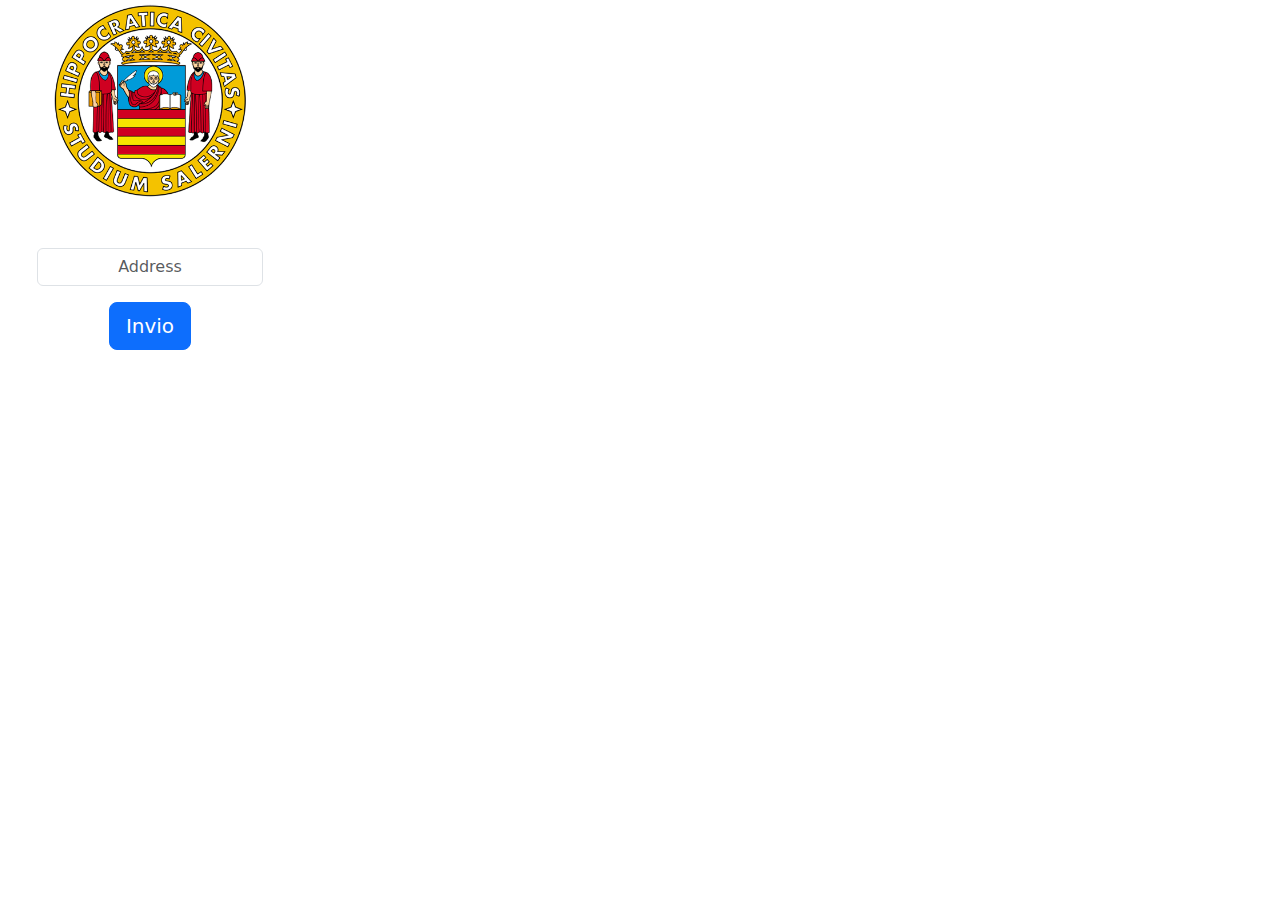
<file: Holder/popup/addAddress.html>
<!DOCTYPE html>
<html>
<head>
<meta charset="utf-8">
<title>Address</title>

<meta name="viewport" content="width=device-width, initial-scale=1">
<link href="https://cdn.jsdelivr.net/npm/bootstrap@5.2.2/dist/css/bootstrap.min.css" rel="stylesheet">
<link rel="stylesheet" href="style.css">
</head>
<body>


      <div class="d-flex justify-content-center  mb-5">
	<img id="logo" src="../icons/logo.png" >
      </div>
      <div class="d-flex justify-content-center">
        <form  id="form">
          
	<div class="d-flex justify-content-center">


    <div class="form-outline mb-3">
      <input type="text" class="form-control" placeholder="Address">
    </div>
    
     	</div>
        </form>
      </div>
      <div class="d-flex justify-content-center">
        <button id="formSubmit" type="button" class="btn  btn-lg btn-primary">Invio</button>
      </div>

<script src="addAddress.js"></script>
</body>
</html>
</file>
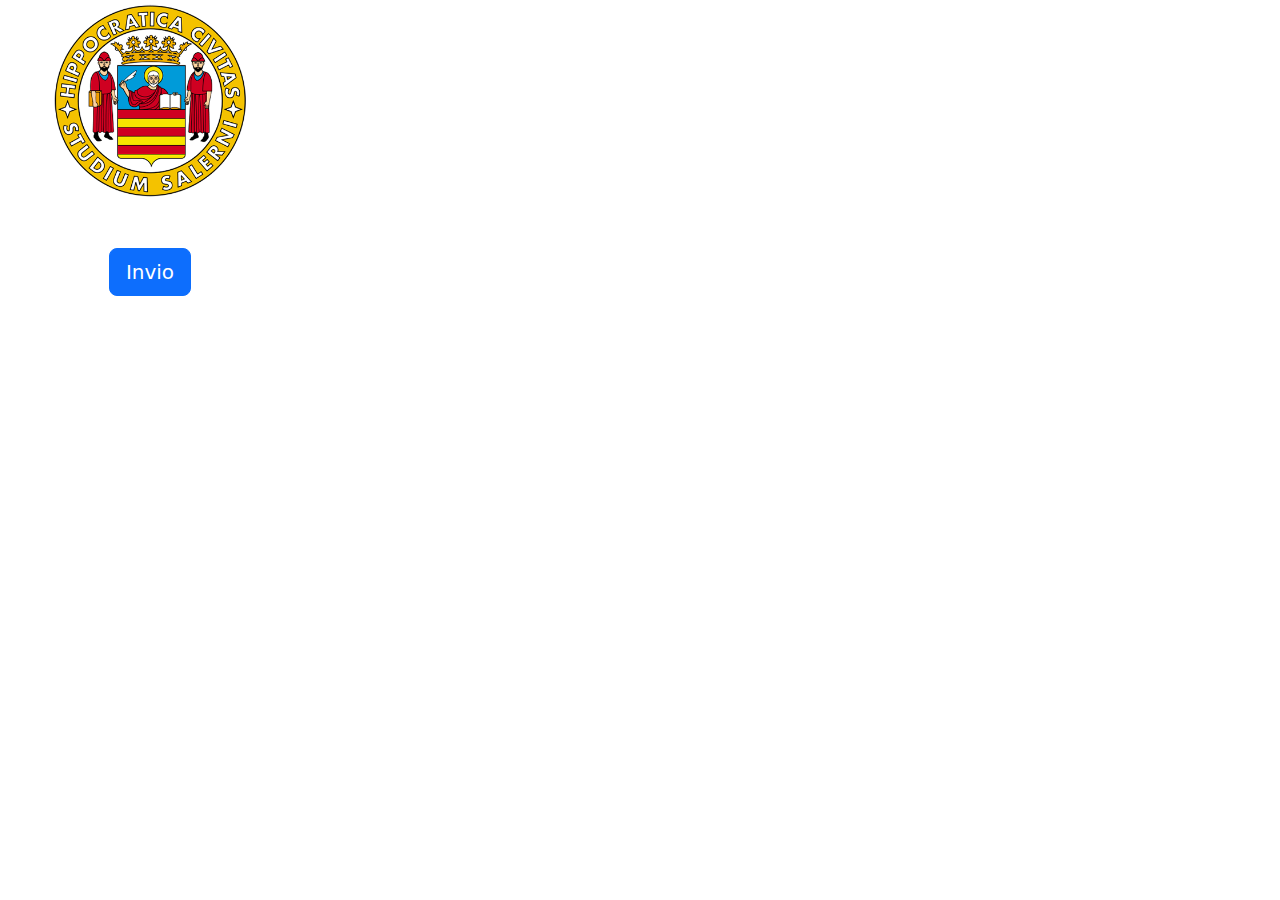
<file: Holder/popup/issueCredential.html>
<!DOCTYPE html>
<html>
<head>
<meta charset="utf-8">
<title>credential</title>

<meta name="viewport" content="width=device-width, initial-scale=1">
<link href="https://cdn.jsdelivr.net/npm/bootstrap@5.2.2/dist/css/bootstrap.min.css" rel="stylesheet">
<link rel="stylesheet" href="style.css">
</head>
<body>


      <div class="d-flex justify-content-center mb-5">
	<img id="logo" src="../icons/logo.png" >
      </div>
      <div id="loader"></div>
      <div class="d-flex justify-content-center">
      	
        <form id="form">
        <div id="formDiv">
        </div>
	<div class="d-flex justify-content-center">
		<button id="formSubmit" type="button" class="btn btn-lg btn-primary mb-3">Invio</button>
     	</div>
         

        </form>
        
      </div>


<script src="issueCredential.js"></script>
</body>
</html>
</file>
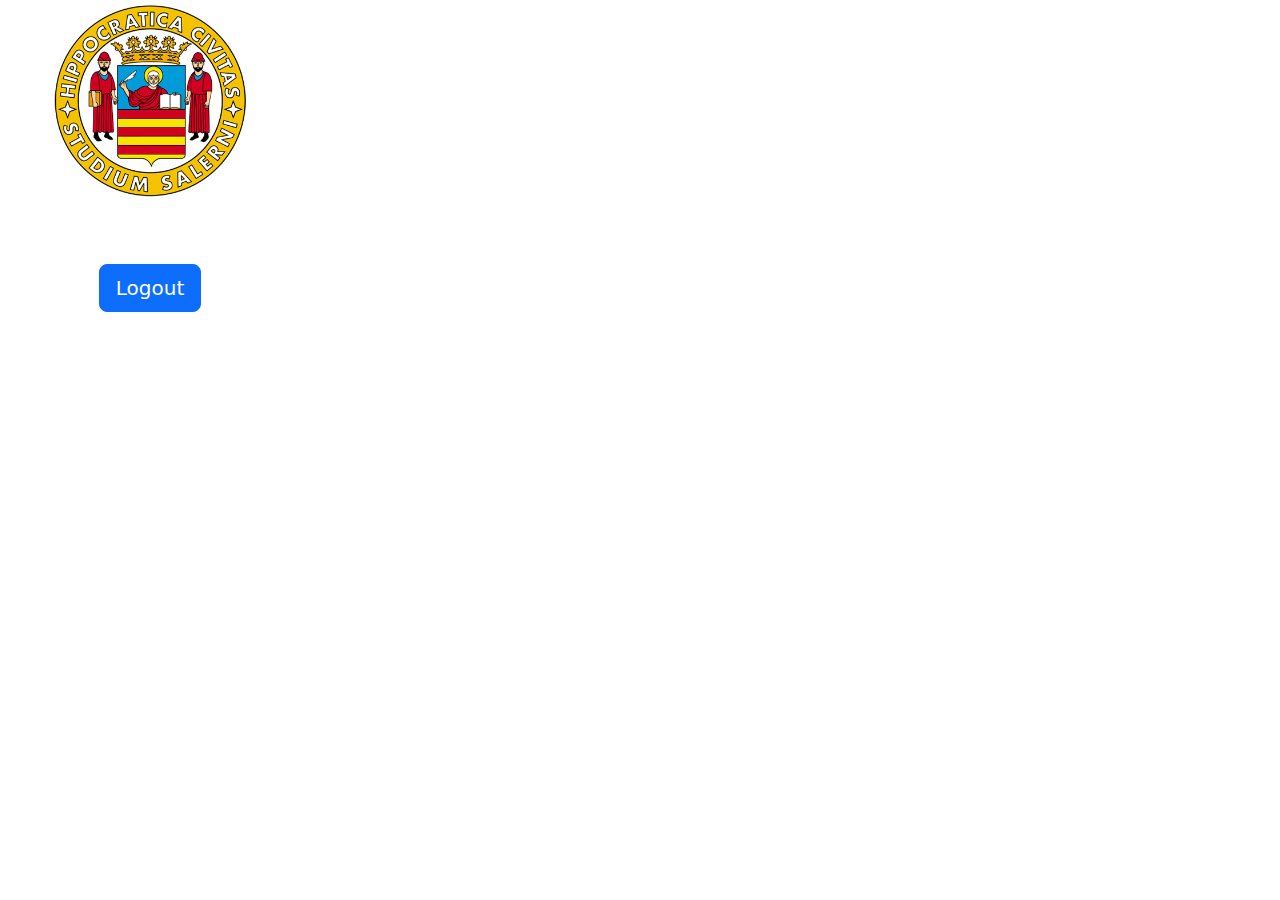
<file: Holder/popup/showCredential.html>
<!DOCTYPE html>
<html>
<head>
 <meta charset="UTF-8"> 
<title>Connetti</title>


<link href="https://cdn.jsdelivr.net/npm/bootstrap@5.2.2/dist/css/bootstrap.min.css" rel="stylesheet">
<link rel="stylesheet" href="style.css">
</head>
<body>


      <div class="d-flex justify-content-center mb-5">
	<img id="logo" src="../icons/logo.png" >
      </div>
     
        <table class="table align-middle  bg-white">

  <tbody id="table">
    
  </tbody>
</table>
<div class="d-flex justify-content-center">      
  <button id="submit" type="button" class="btn  btn-lg btn-primary">Logout</button>
</div>
<script src="showCredential.js"></script>
</body>
</html>
</file>
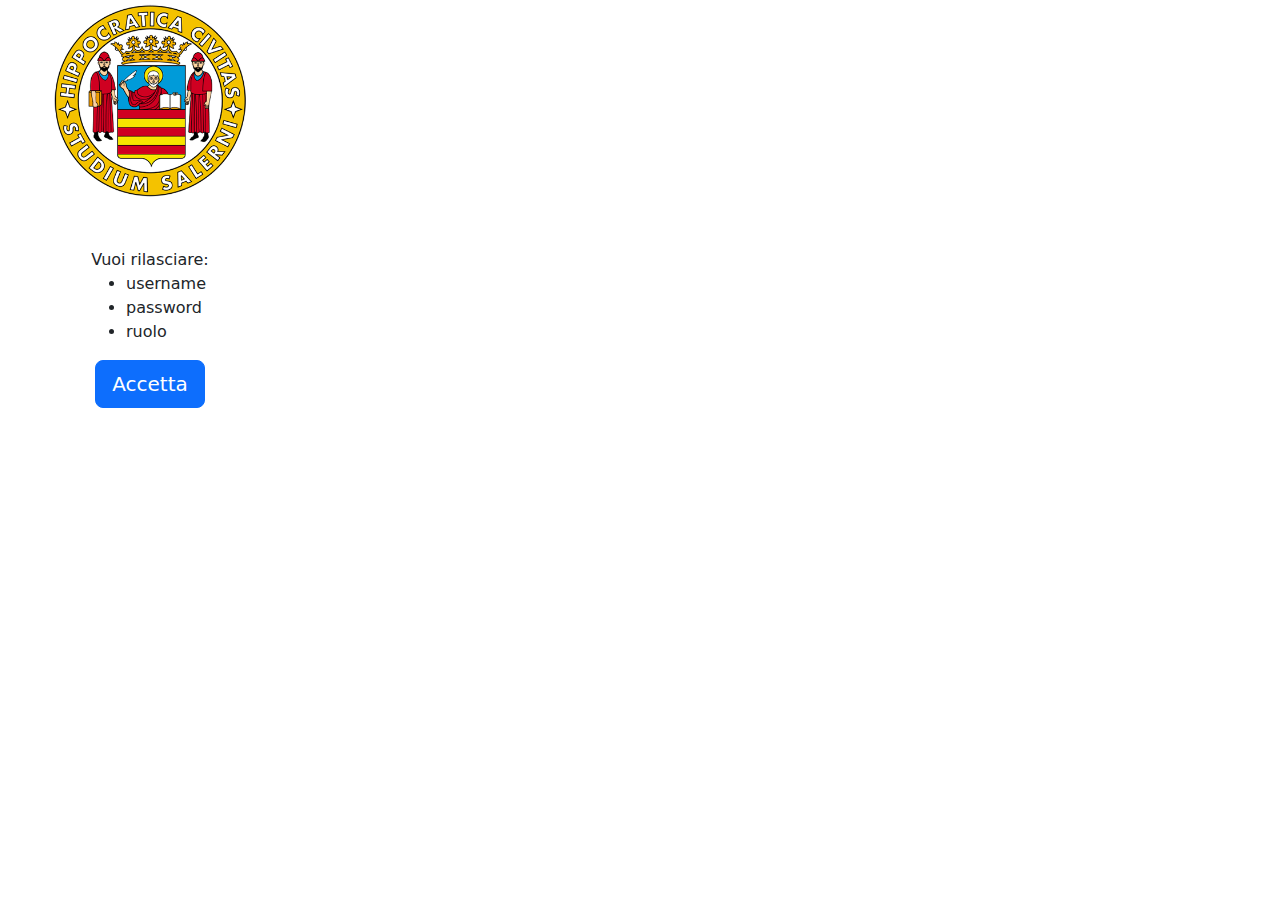
<file: Holder/popup/ssi.html>
<!DOCTYPE html>
<html>
<head>
<meta charset="utf-8">
<title>Invitation</title>

<meta name="viewport" content="width=device-width, initial-scale=1">
<link href="https://cdn.jsdelivr.net/npm/bootstrap@5.2.2/dist/css/bootstrap.min.css" rel="stylesheet">
<link rel="stylesheet" href="style.css">
</head>
<body>


      <div class="d-flex justify-content-center  mb-5">
	<img id="logo" src="../icons/logo.png" >
      </div>
      <div class="d-flex justify-content-center">
      Vuoi rilasciare:
    </div>
      <div class="d-flex justify-content-center">

      <ul>
        <li> username
        <li> password
        <li> ruolo
      </ul>
      </div>
            
      <div class="d-flex justify-content-center">
      
        
      
        <form>
          
  	   <div class="d-flex justify-content-center">
  		<button id="submit" type="button" class="btn  btn-lg btn-primary">Accetta</button>
       	</div>
        </form>
      </div>


<script src="ssi.js"></script>
</body>
</html>
</file>
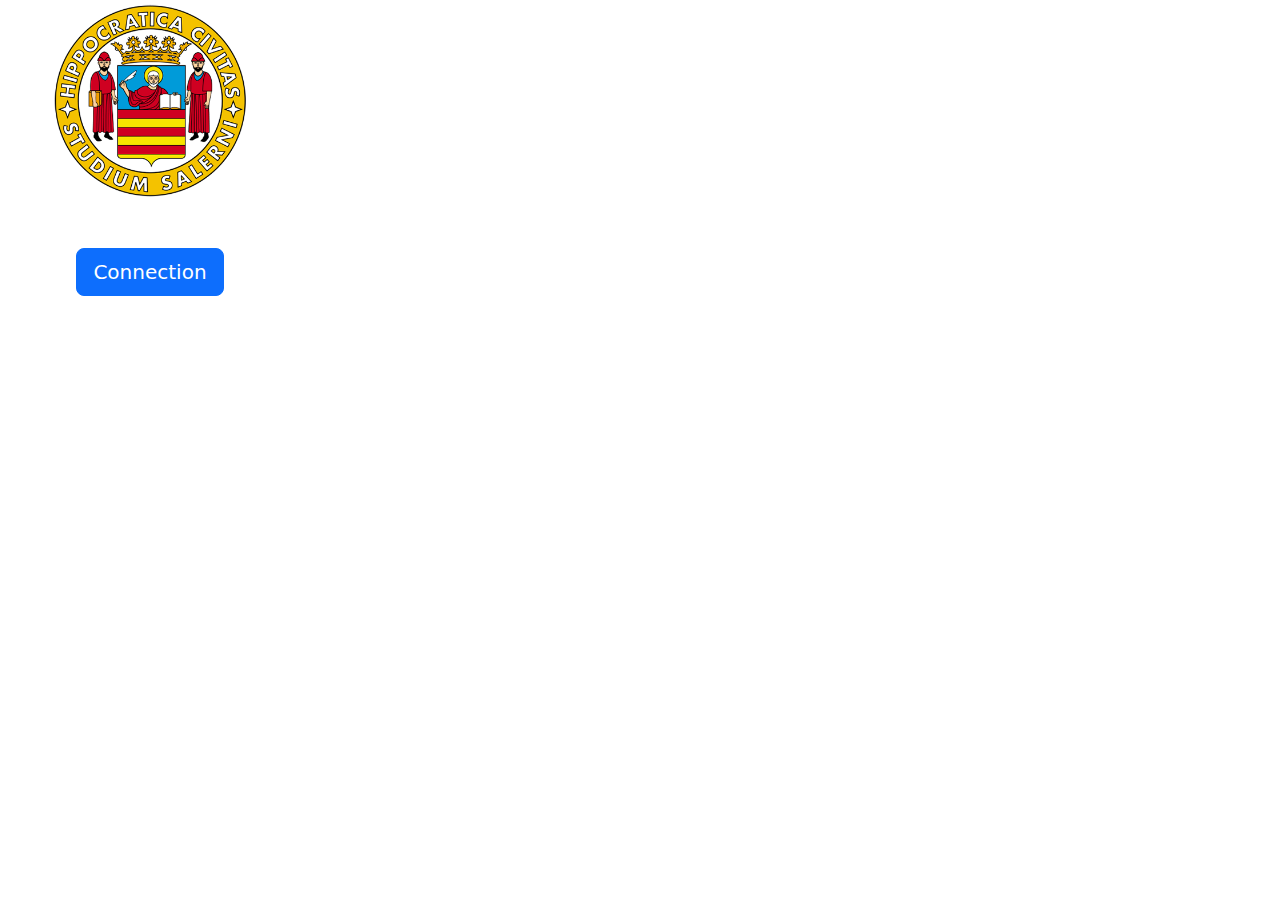
<file: Issuer/popup/connetti.html>
<!DOCTYPE html>
<html>
<head>
 <meta charset="UTF-8"> 
<title>Connetti</title>

<link rel="stylesheet" href="style.css">
<link href="https://cdn.jsdelivr.net/npm/bootstrap@5.2.2/dist/css/bootstrap.min.css" rel="stylesheet">

</head>
<body>


      <div class="d-flex justify-content-center mb-5">
	<img id="logo" src="../icons/logo.png" >
      </div>
      <div class="d-flex justify-content-center">
        <form>
          
	<div class="d-flex justify-content-center">
		<button id="formSubmit" type="button" class="btn btn-lg btn-primary">Connection</button>
     	</div>
        
        </form>
      </div>


<script src="connetti.js"></script>
</body>
</html>
</file>
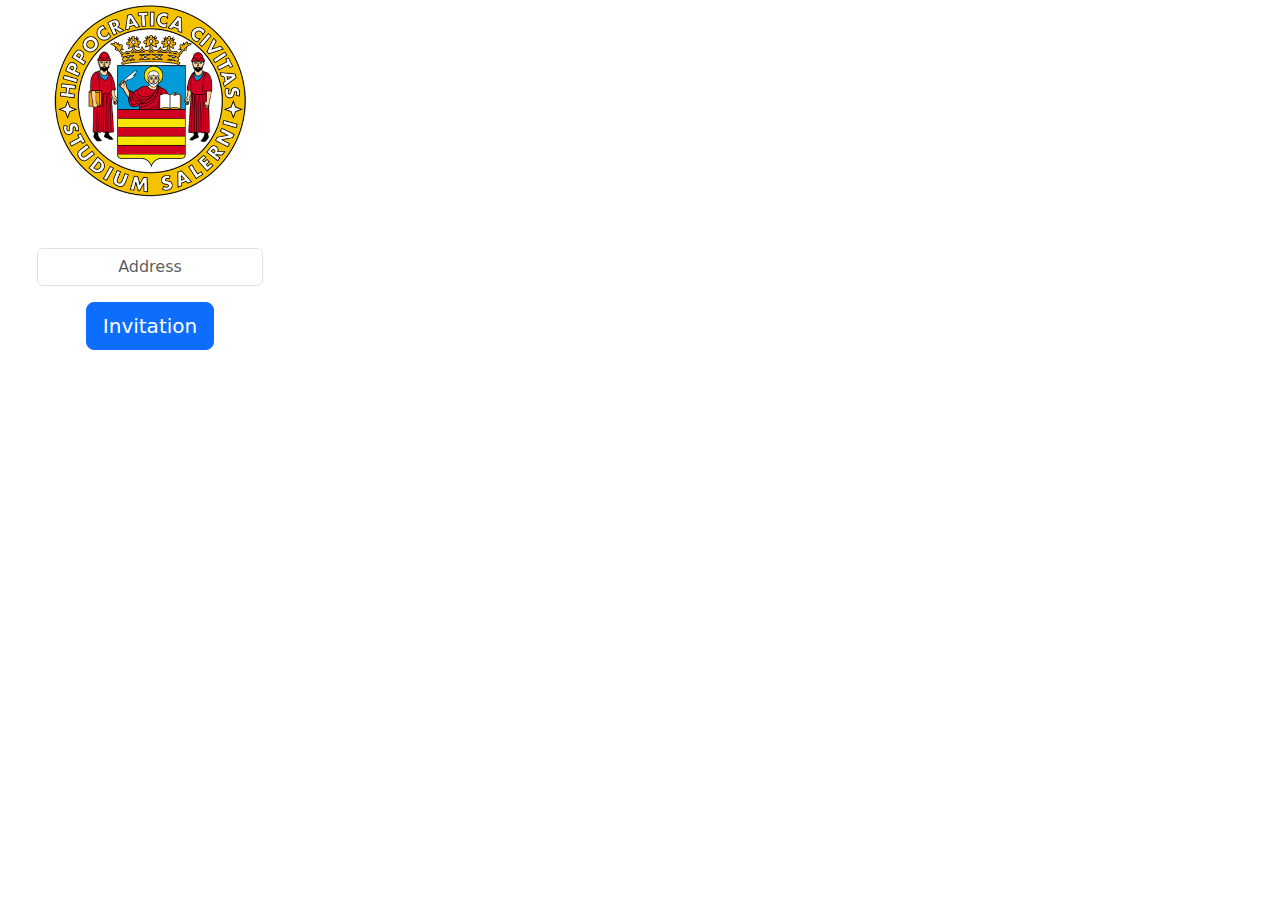
<file: Issuer/popup/invitation.html>
<!DOCTYPE html>
<html lang="en">
<head>
    <meta charset="utf-8">
    <title>Invitation</title>

    <meta name="viewport" content="width=device-width, initial-scale=1">
    <link href="https://cdn.jsdelivr.net/npm/bootstrap@5.2.2/dist/css/bootstrap.min.css" rel="stylesheet">
    <link rel="stylesheet" href="style.css">
</head>
<body>


<div class="d-flex justify-content-center  mb-5">
    <img id="logo" src="../icons/logo.png" alt="logo_unisa"/>
</div>
<div class="d-flex justify-content-center">
    <form id="form">

        <div class="d-flex justify-content-center mb-3">
            <input type="text" class="form-control" placeholder="Address" id="address"/>

        </div>
    </form>
</div>
<div class="d-flex justify-content-center">
    <button id="formSubmit" type="button" class="btn  btn-lg btn-primary">Invitation</button>
</div>

<script src="invitation.js"></script>
</body>
</html>
</file>
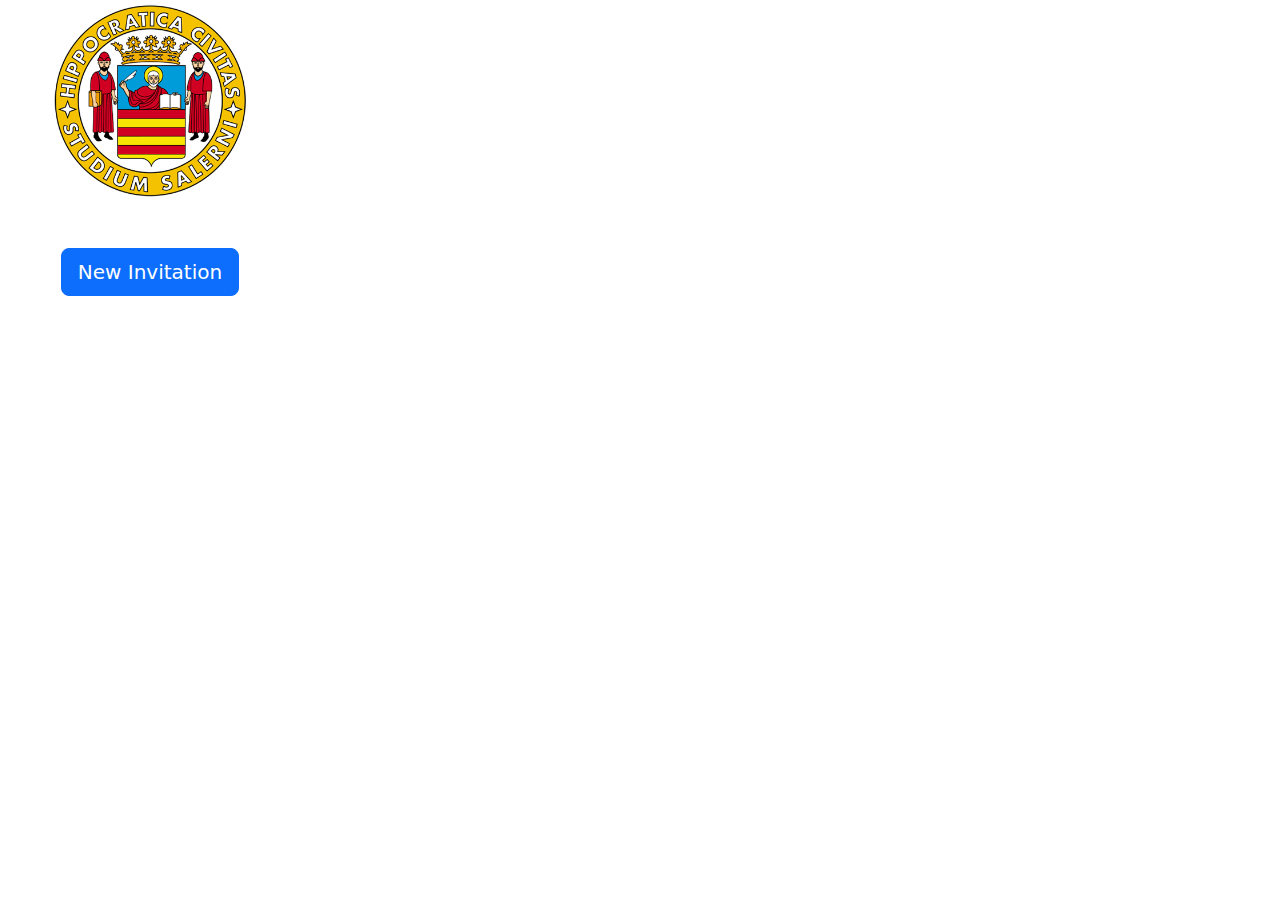
<file: Issuer/popup/newInvitation.html>
<!DOCTYPE html>
<html>
<head>
<meta charset="utf-8">
<title>Invitation</title>

<meta name="viewport" content="width=device-width, initial-scale=1">
<link href="https://cdn.jsdelivr.net/npm/bootstrap@5.2.2/dist/css/bootstrap.min.css" rel="stylesheet">
<link rel="stylesheet" href="style.css">
</head>
<body>


      <div class="d-flex justify-content-center  mb-5">
	<img id="logo" src="../icons/logo.png" >
      </div>
      <div class="d-flex justify-content-center">
        <form id="form">
          
	<div class="d-flex justify-content-center">
    
		<button id="formSubmit" type="button" class="btn  btn-lg btn-primary">New Invitation</button>
     	</div>
        </form>
      </div>


<script src="newInvitation.js"></script>
</body>
</html>
</file>
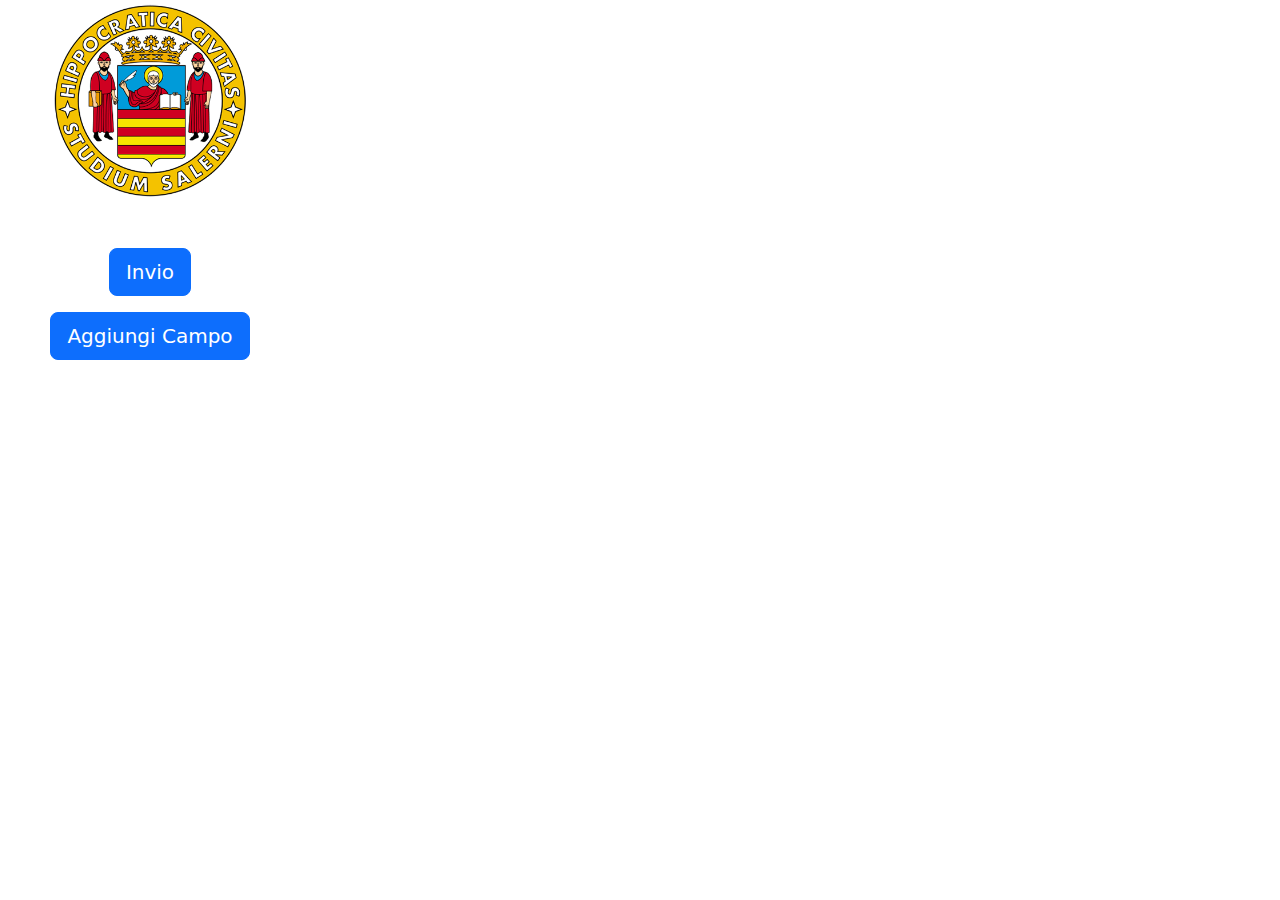
<file: Issuer/popup/schema.html>
<!DOCTYPE html>
<html>
<head>
<meta charset="utf-8">
<title>Schema</title>

<meta name="viewport" content="width=device-width, initial-scale=1">
<link href="https://cdn.jsdelivr.net/npm/bootstrap@5.2.2/dist/css/bootstrap.min.css" rel="stylesheet">
<link rel="stylesheet" href="style.css">
</head>
<body>


      <div class="d-flex justify-content-center mb-5">
	<img id="logo" src="../icons/logo.png" >
      </div>
      <div id="loader"></div>
      <div class="d-flex justify-content-center">
      
        <form id="form">
        <div id="formDiv">
        </div>
	<div class="d-flex justify-content-center">
		<button id="formSubmit" type="button" class="btn btn-lg btn-primary mb-3">Invio</button>
     	</div>

        </form>
        
      </div>
 	<div class="d-flex justify-content-center mb-3">
		<button id="add" type="button" class="btn btn-lg btn-primary">Aggiungi Campo</button>
     	</div>

<script src="schema.js"></script>
</body>
</html>
</file>
<file: Holder/popup/style.css>
body {
  width: 300px;
  height:600px;
}

#logo{
width: 200px;
}

::placeholder {
   text-align: center; 
}

#loader {
  display:none;
  margin-left:90px;
  border: 16px solid #f3f3f3;
  border-radius: 50%;
  border-top: 16px solid #3498db;
  width: 120px;
  height: 120px;
  animation: spin 2s linear infinite;
}

@keyframes spin {
  0% { transform: rotate(0deg); }
  100% { transform: rotate(360deg); }
}
</file>
<file: Issuer/popup/style.css>
body {
  width: 300px;
  height:600px;
}

#logo{
width: 200px;
}

::placeholder {
   text-align: center; 
}

#loader {
  display:none;
  margin-left:90px;
  border: 16px solid #f3f3f3;
  border-radius: 50%;
  border-top: 16px solid #3498db;
  width: 120px;
  height: 120px;
  animation: spin 2s linear infinite;
}

@keyframes spin {
  0% { transform: rotate(0deg); }
  100% { transform: rotate(360deg); }
}
</file>
